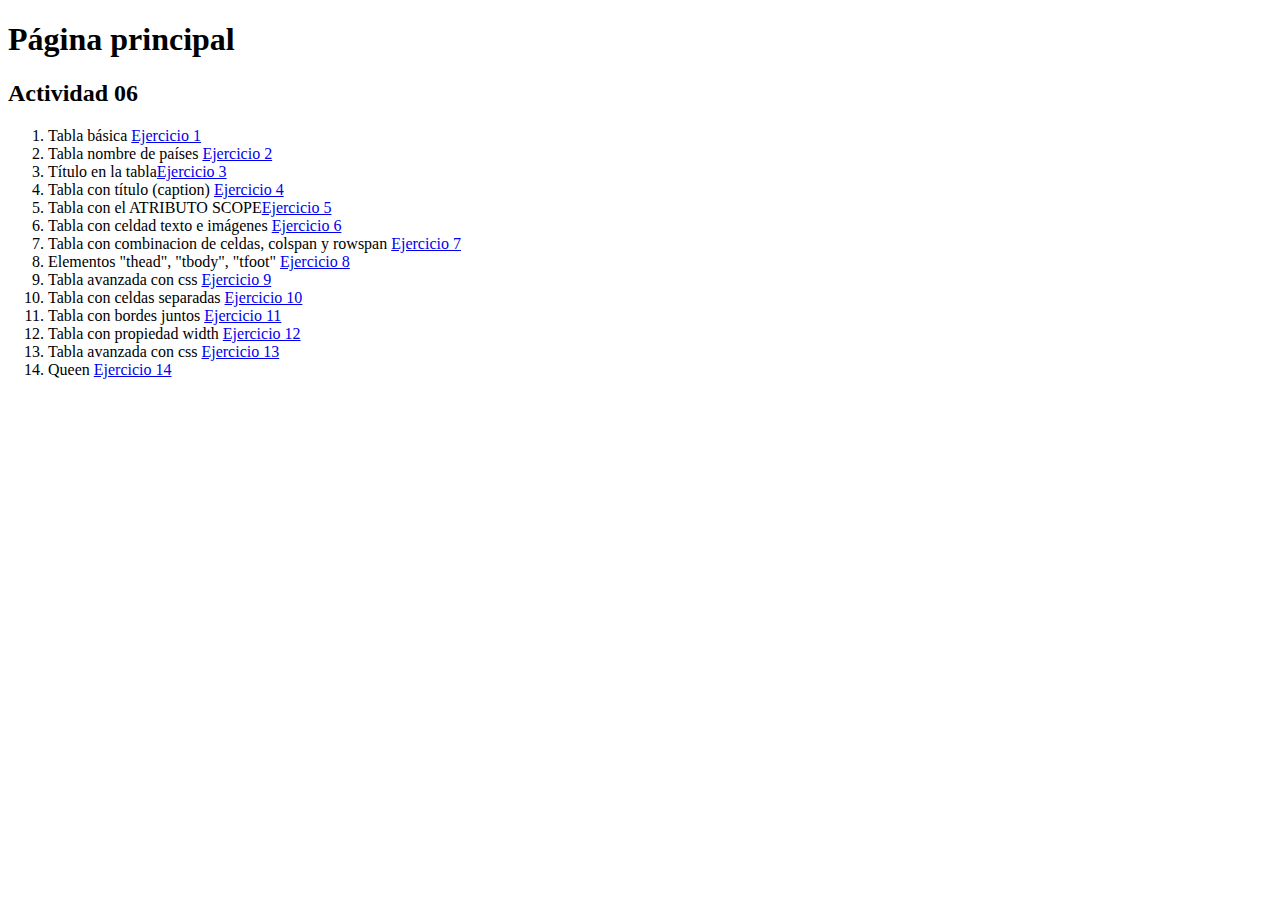
<file: ACTIVIDAD 06/index.html>
<!DOCTYPE html>
<html lang="es">
<head>
    <meta charset="UTF-8">
    <meta http-equiv="X-UA-Compatible" content="IE=edge">
    <meta name="viewport" content="width=device-width, initial-scale=1.0">
    <title>Actividad 06</title>
</head>
<body>
    <h1>Página principal</h1>  
    <h2>Actividad 06</h2>
    <ol>
        <li>Tabla básica <a href="tabla_basica.html">Ejercicio 1</a></li>
        <li>Tabla nombre de países <a href="tabla_paises.html">Ejercicio 2</a></li>
        <li>Título en la tabla<a href="tabla_paisesencabezado.html">Ejercicio 3</a></li>
        <li>Tabla con título (caption) <a href="tabla_paisescontitulo.html">Ejercicio 4</a></li>
        <li>Tabla con el ATRIBUTO SCOPE<a href="tabla_climadeldia.html">Ejercicio 5</a></li>
        <li>Tabla con celdad texto e imágenes <a href="tabla_con_imagenes.html">Ejercicio 6</a></li>
        <li>Tabla con combinacion de celdas, colspan y rowspan <a href="tabla_combinaciondeceldas.html">Ejercicio 7</a></li>
        <li>Elementos "thead", "tbody", "tfoot" <a href="tabla_avanzada.html">Ejercicio 8</a></li>
        <li>Tabla avanzada con css <a href="tabla_con_bordes.html">Ejercicio 9</a></li>
        <li>Tabla con celdas separadas <a href="tabla_con_celdas_separadas.html">Ejercicio 10</a></li>
        <li>Tabla con bordes juntos <a href="tabla_con_borde_junto.html">Ejercicio 11</a></li>
        <li>Tabla con propiedad width <a href="tabla_propiedad_width.html">Ejercicio 12</a></li>
        <li>Tabla avanzada con css <a href="tabla_avanzadaconcss.html">Ejercicio 13</a></li>
        <li>Queen <a href="queen.html">Ejercicio 14</a></li>
    </ol>
</body>
</html>
</file>
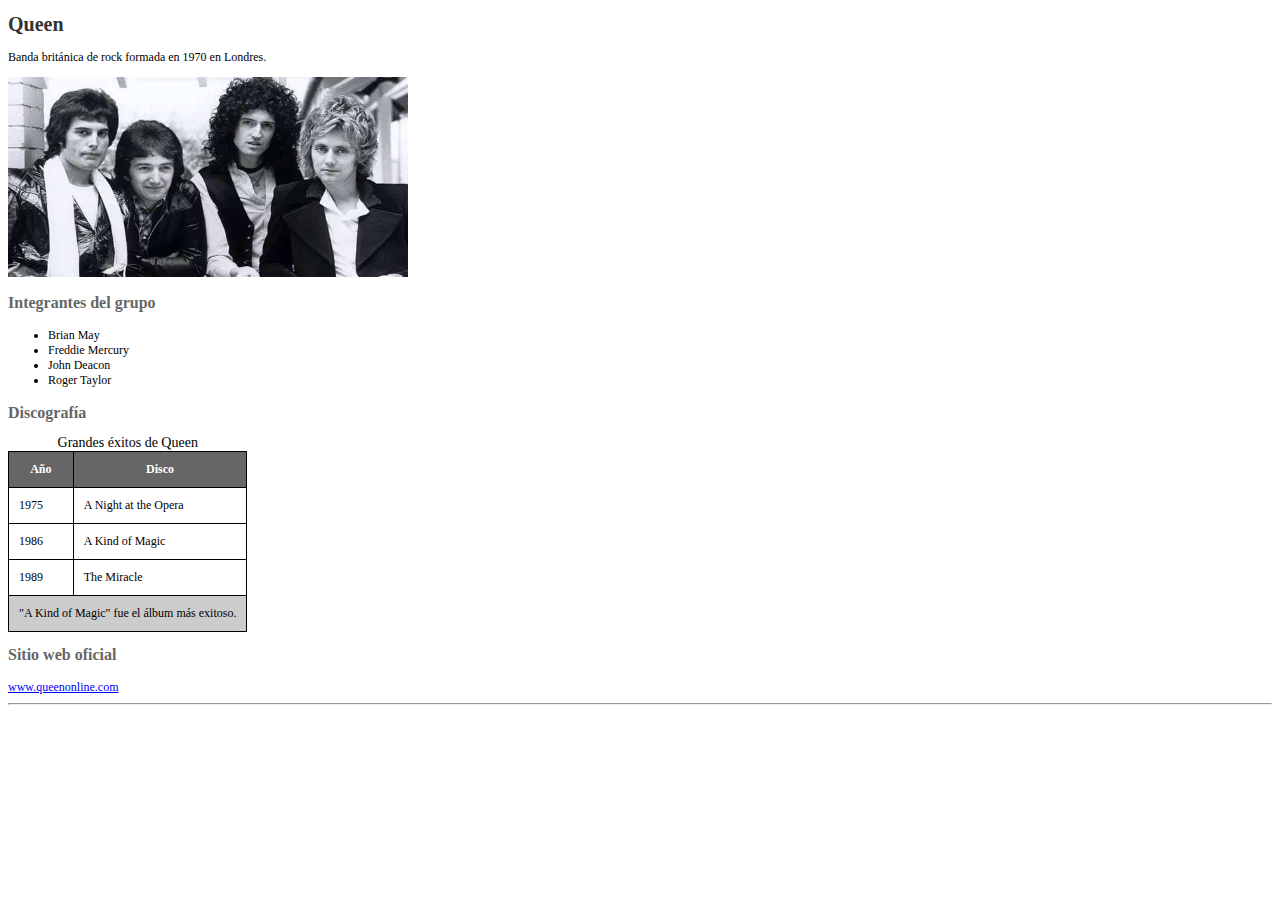
<file: ACTIVIDAD 06/queen.html>
<!DOCTYPE html>
<html lang="es">
<head>
    <meta charset="UTF-8">
    <meta http-equiv="X-UA-Compatible" content="IE=edge">
    <meta name="viewport" content="width=device-width, initial-scale=1.0">
    <title>Grupo de música - Queen</title>
    <link rel="stylesheet" href="estilos.css">
</head>
<body>
    <h1>Queen</h1>
<p>Banda británica de rock formada en 1970 en Londres.</p>
<img src="img/queen.jpg" width="400" height="200" alt="Fotografía de los
componentes del grupo Queen.">
<h2>Integrantes del grupo</h2>
<ul>
<li>Brian May</li>
<li>Freddie Mercury</li>
<li>John Deacon</li>
<li>Roger Taylor</li>
</ul>
<h2>Discografía</h2>
<table>
<caption>Grandes éxitos de Queen</caption>
<thead>
<tr>
<th>Año</th>
<th>Disco</th>
</tr>
</thead>
<tfoot>
<tr>
<td colspan="2">"A Kind of Magic" fue el álbum más exitoso.</td>
</tr>
</tfoot>
<tbody>
<tr>
<td>1975</td>
<td>A Night at the Opera</td>
</tr>
<tr>
<td>1986</td>
<td>A Kind of Magic</td>
</tr>
<tr>
<td>1989</td>
<td>The Miracle</td>
</tr>
</tbody>
</table>
<h2>Sitio web oficial</h2>
<a href="http://www.queenonline.com/"
target="_blank">www.queenonline.com</a>
<hr>
</body>
</html>
</file>
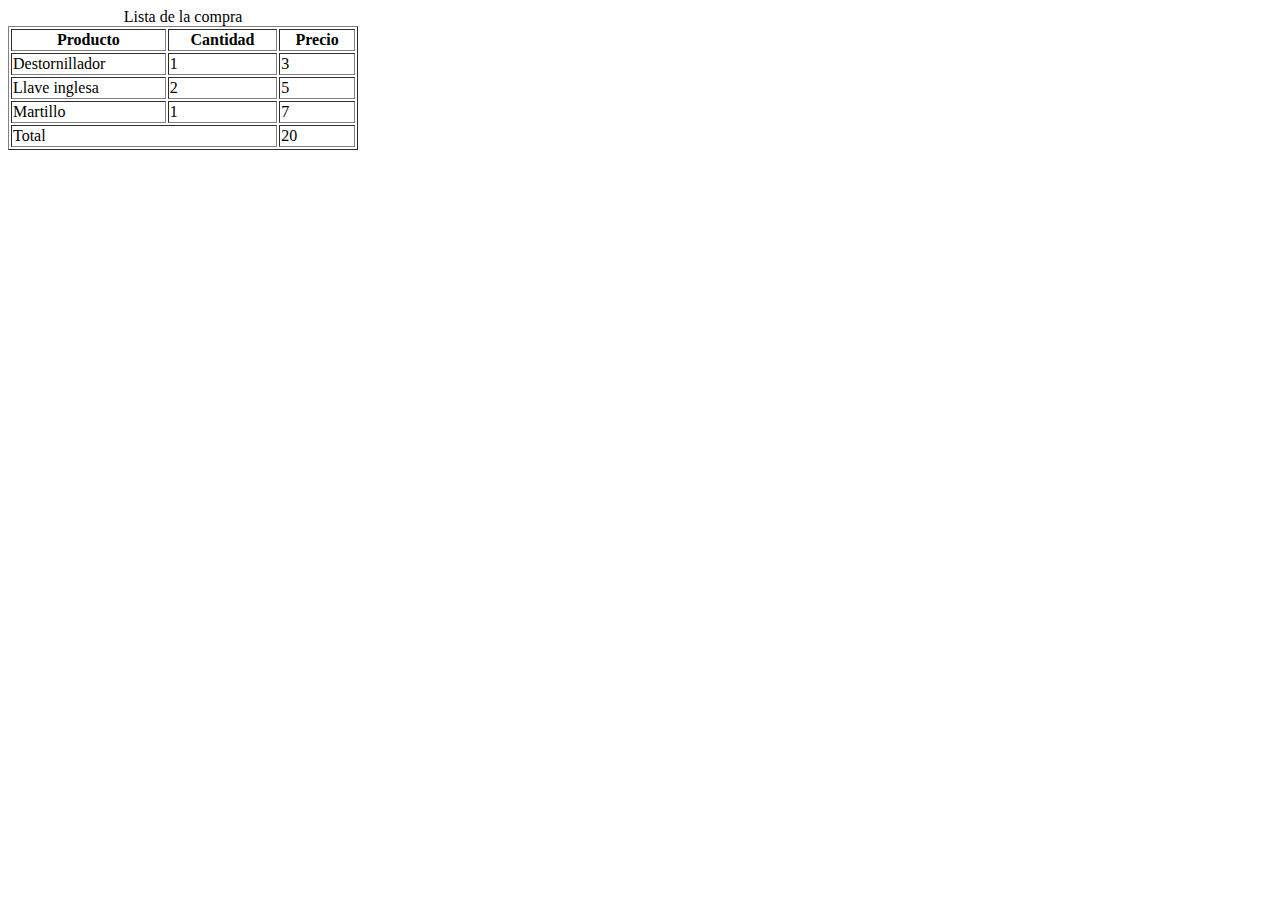
<file: ACTIVIDAD 06/tabla_avanzada.html>
<!DOCTYPE html>
<html lang="es">
<head>
    <meta charset="UTF-8">
    <meta http-equiv="X-UA-Compatible" content="IE=edge">
    <meta name="viewport" content="width=device-width, initial-scale=1.0">
    <title>Ejercicio uso de thead, tbody y tfoot</title>
</head>
<body>
    <table border="1" width="350">
        <caption>Lista de la compra</caption>
        <thead>
        <tr>
        <th>Producto</th>
        <th>Cantidad</th>
        <th>Precio</th>
        </tr>
        </thead>
        <tfoot>
        <tr>
        <td colspan="2">Total</td>
        <td>20</td>
        </tr>
        </tfoot>
        <tbody>
        <tr>
        <td>Destornillador</td>
        <td>1</td>
        <td>3</td>
        </tr>
        <tr>
        <td>Llave inglesa</td>
        <td>2</td>
        <td>5</td>
        </tr>
        <tr>
        <td>Martillo</td>
        <td>1</td>
        <td>7</td>
        </tr>
        </tbody>
</table>
</body>
</html>
</file>
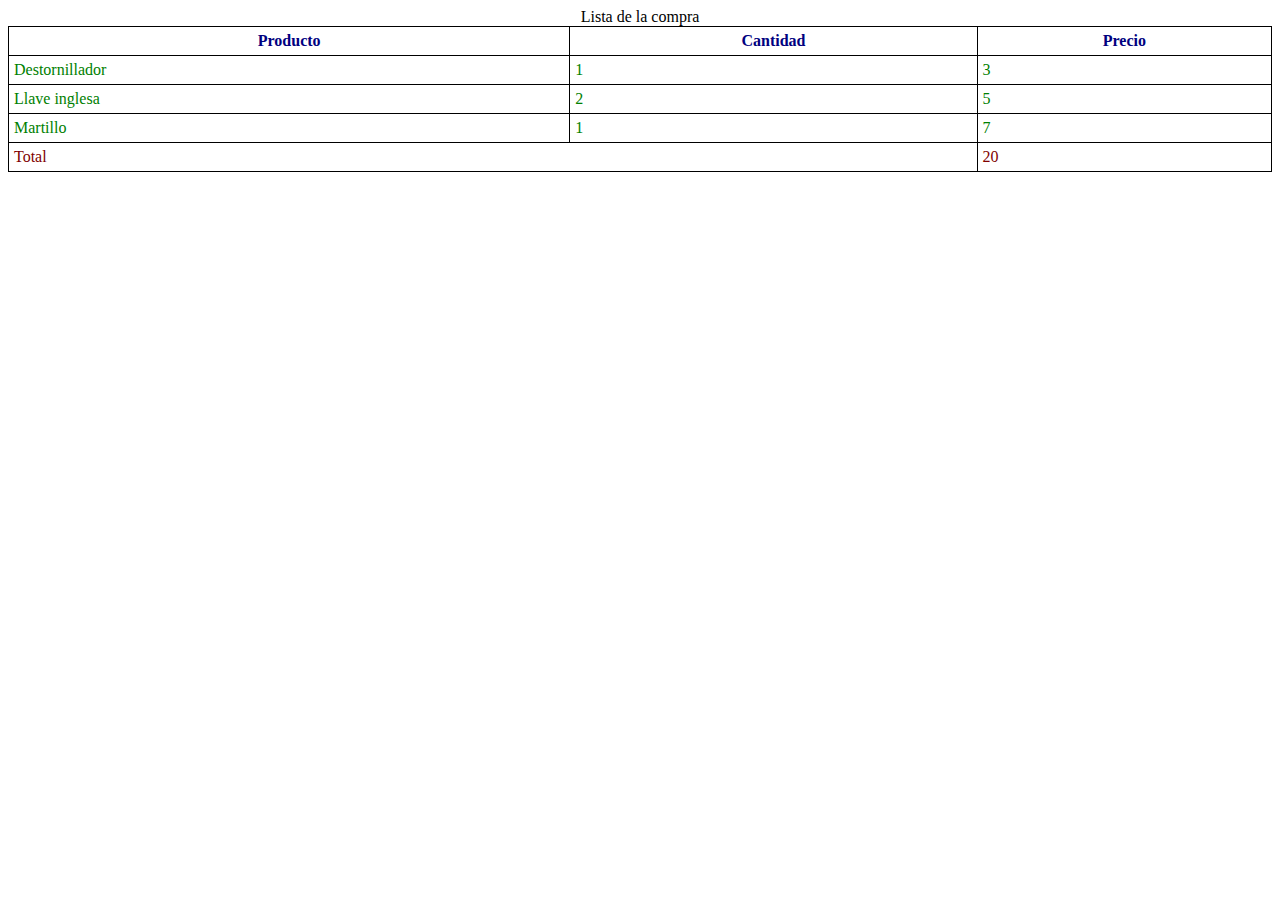
<file: ACTIVIDAD 06/tabla_avanzadaconcss.html>
<!DOCTYPE html>
<html lang="es">
<head>
    <meta charset="UTF-8">
    <meta http-equiv="X-UA-Compatible" content="IE=edge">
    <meta name="viewport" content="width=device-width, initial-scale=1.0">
    <title>Ejemplo uso de thead, tbody y tfoot</title>
    <style>
        table, td, th {
        border:1px solid black;
        }
        table {
        border-collapse:collapse;
        width:100%;
        }
        td, th {
        padding:5px;
        }
        thead {
        color:navy;
        }
        tbody {
        color:green;
        }
        tfoot {
        color:maroon;
        }
        </style>
</head>
<body>
    <table>
        <caption>Lista de la compra</caption>
        <thead>
        <tr>
        <th>Producto</th>
        <th>Cantidad</th>
        <th>Precio</th>
        </tr>
        </thead>
        <tfoot>
        <tr>
        <td colspan="2">Total</td>
        <td>20</td>
        </tr>
        </tfoot>
        <tbody>
        <tr>
        <td>Destornillador</td>
        <td>1</td>
        <td>3</td>
        </tr>
        <tr>
        <td>Llave inglesa</td>
        <td>2</td>
        <td>5</td>
        </tr>
        <tr>
        <td>Martillo</td>
        <td>1</td>
        <td>7</td>
        </tr>
        </tbody>
    </table>
</body>
</html>
</file>
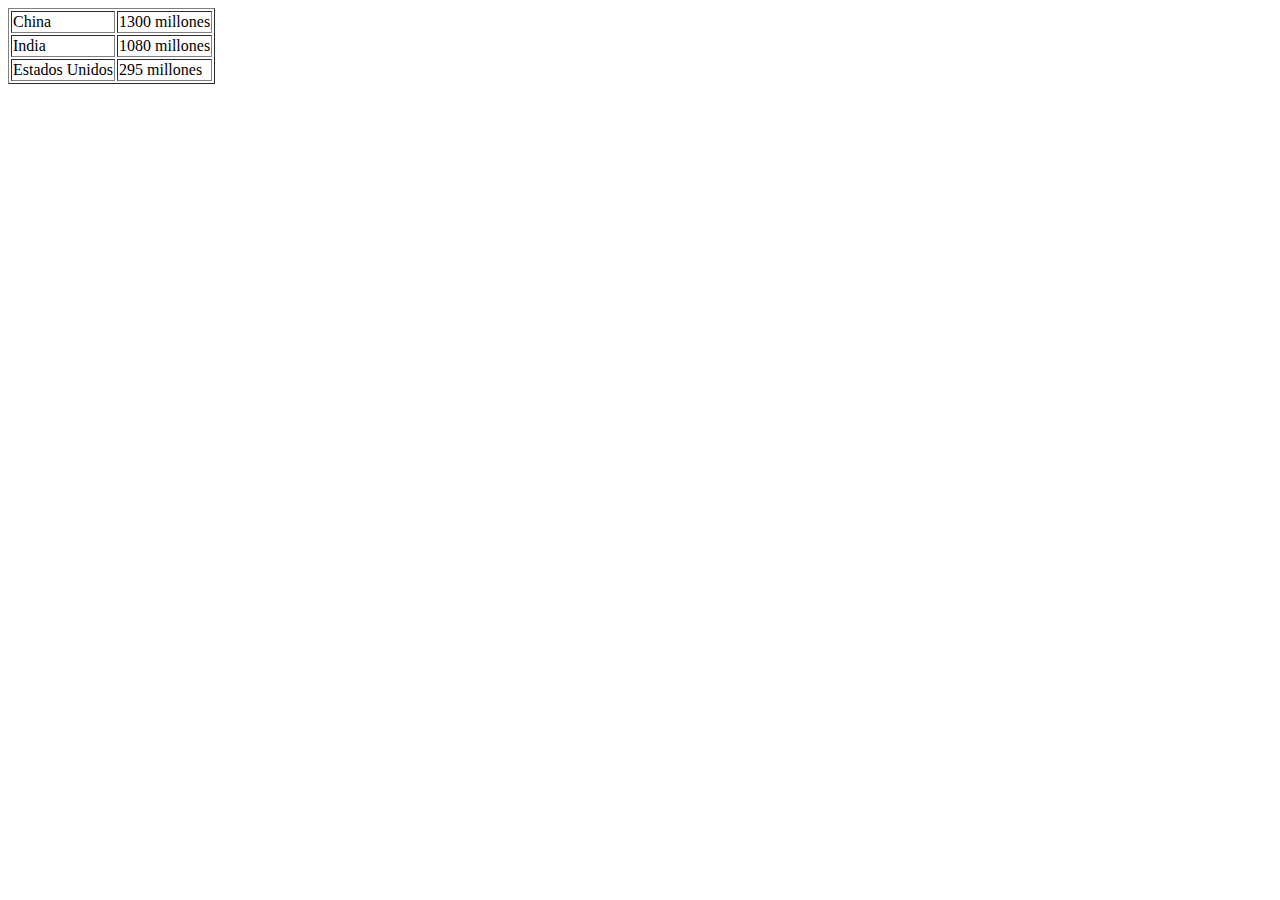
<file: ACTIVIDAD 06/tabla_basica.html>
<!DOCTYPE html>
<html lang="es">
<head>
    <meta charset="UTF-8">
    <meta http-equiv="X-UA-Compatible" content="IE=edge">
    <meta name="viewport" content="width=device-width, initial-scale=1.0">
    <title>Tabla Paises</title>
</head>
<body>
 <table border="1">
  <tr>
    <td>China</td><td>1300 millones</td>
  </tr>
  <tr>
    <td>India</td><td>1080 millones</td>
  </tr>
  <tr>
    <td>Estados Unidos</td><td>295 millones</td>
  </tr>
</body>
</html>
</file>
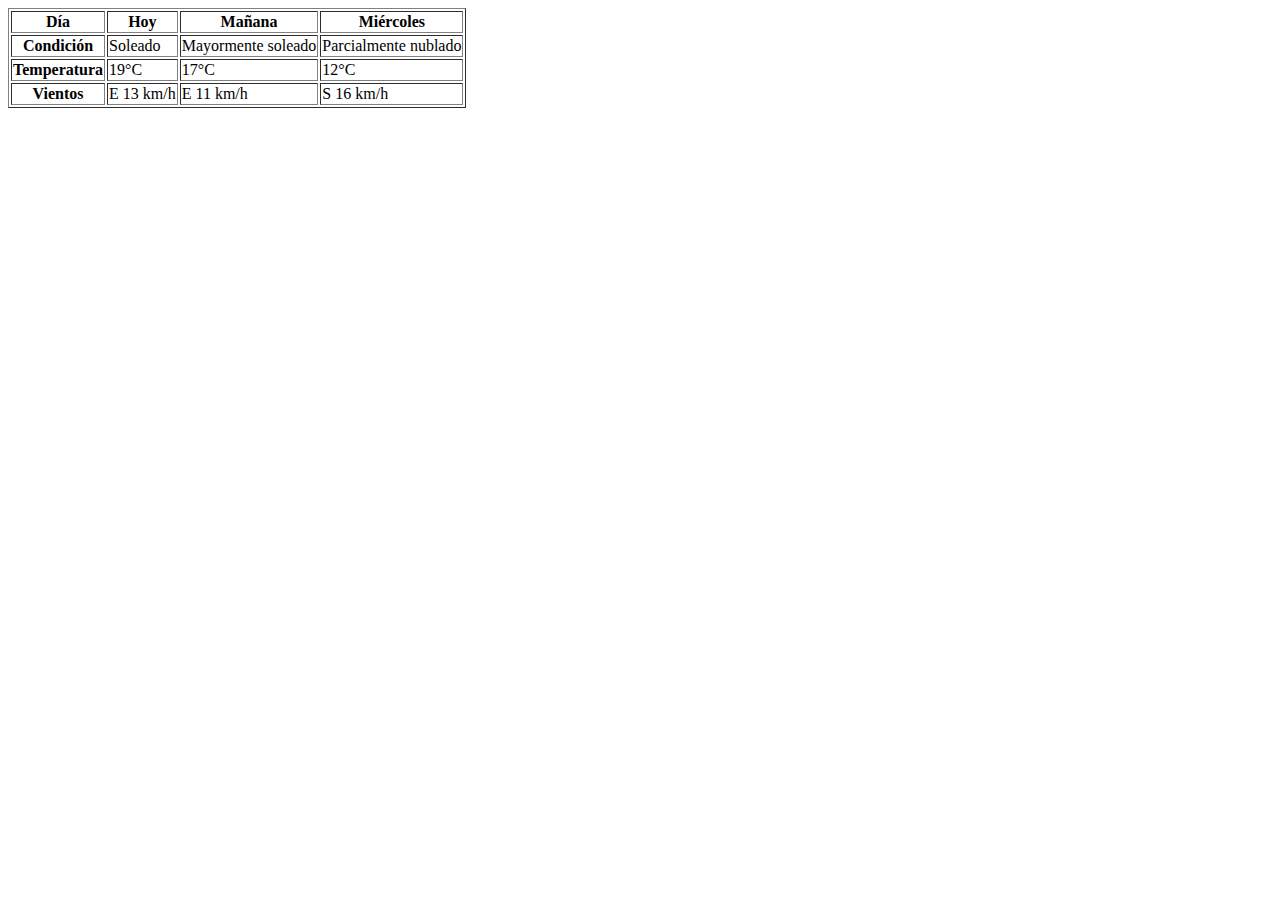
<file: ACTIVIDAD 06/tabla_climadeldia.html>
<!DOCTYPE html>
<html lang="es">
<head>
    <meta charset="UTF-8">
    <meta http-equiv="X-UA-Compatible" content="IE=edge">
    <meta name="viewport" content="width=device-width, initial-scale=1.0">
    <title>Información acerca del clima en los próximos días.</title>
</head>
<body>
    <table border="1">
        <tr>
        <th scope="row">Día</th>
        <th>Hoy</th>
        <th>Mañana</th>
        <th>Miércoles</th>
        </tr>
        <tr>
        <th>Condición</th>
        <td>Soleado</td>
        <td>Mayormente soleado</td>
        <td>Parcialmente nublado</td>
        </tr>
        <tr>
        <th>Temperatura</th>
        <td>19°C</td>
        <td>17°C</td>
        <td>12°C</td>
        </tr>
        <tr>
        <th>Vientos</th>
        <td>E 13 km/h</td>
        <td>E 11 km/h</td>
        <td>S 16 km/h</td>
        </tr>
    </table>    
            
</body>
</html>
</file>
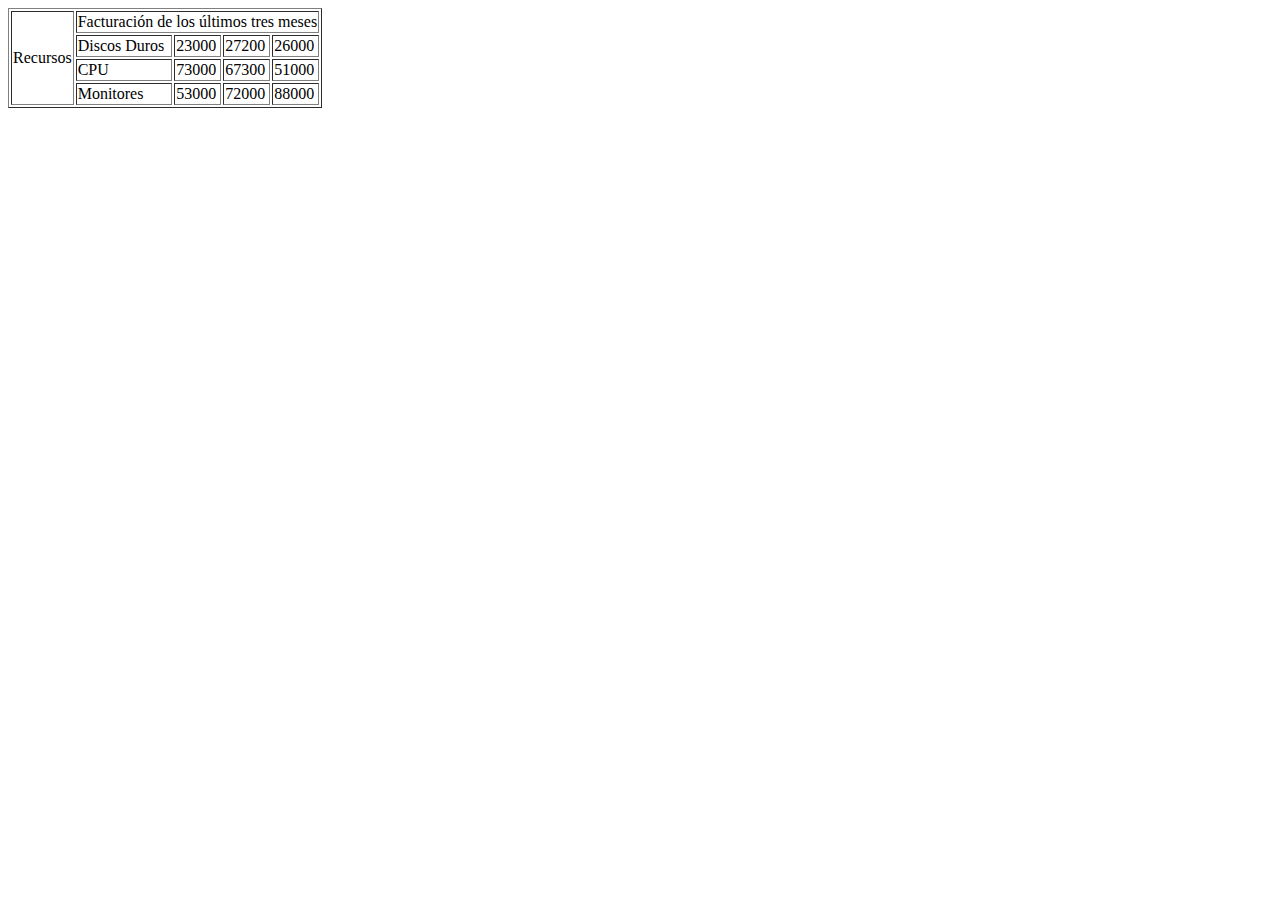
<file: ACTIVIDAD 06/tabla_combinaciondeceldas.html>
<!DOCTYPE html>
<html lang="es">
<head>
    <meta charset="UTF-8">
    <meta http-equiv="X-UA-Compatible" content="IE=edge">
    <meta name="viewport" content="width=device-width, initial-scale=1.0">
    <title>Tabla de combinación de celdas</title>
</head>
<body>
    <table border="1">
        <tr>
        <td rowspan="4">Recursos</td>
        
        <td colspan="4">Facturación de los últimos tres meses</td>
        </tr>
        <tr>
        <td>Discos Duros</td><td>23000</td><td>27200</td><td>26000</td>
        </tr>
        <tr>
        <td>CPU</td><td>73000</td><td>67300</td><td>51000</td>
        </tr>
        <tr>
        <td>Monitores</td><td>53000</td><td>72000</td><td>88000</td>
        </tr>
    </table>
</body>
</html>
</file>
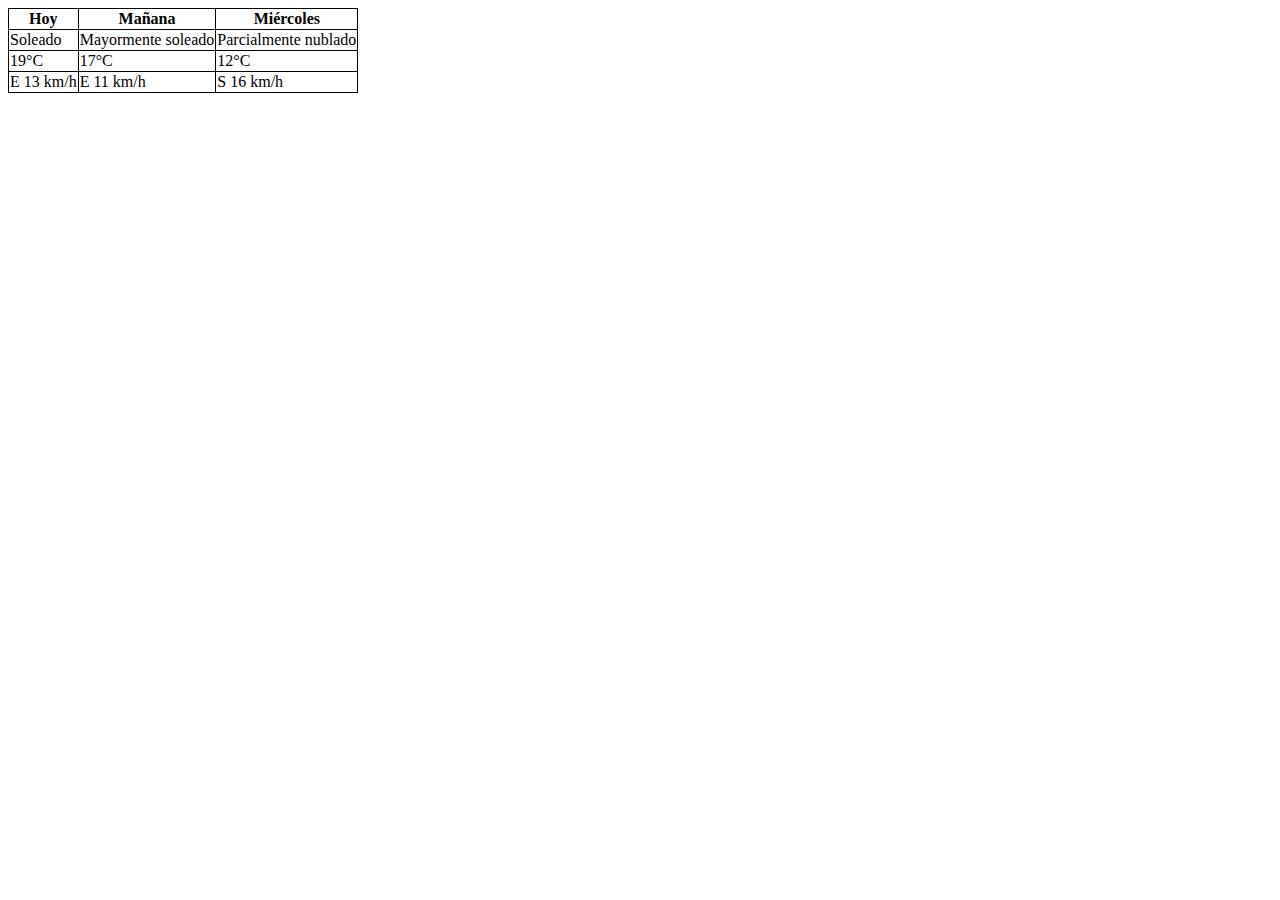
<file: ACTIVIDAD 06/tabla_con_borde_junto.html>
<!DOCTYPE html>
<html lang="es">
<head>
    <meta charset="UTF-8">
    <meta http-equiv="X-UA-Compatible" content="IE=edge">
    <meta name="viewport" content="width=device-width, initial-scale=1.0">
    <title>Ejemplo de tabla básica</title>
    <style>
        table, th, td{
        border:1px solid black;
        }
        table { border-collapse:collapse; }
        </style>
</head>
<body>
    <table>
        <tr>
        <th>Hoy</th>
        <th>Mañana</th>
        <th>Miércoles</th>
        </tr>
        <tr>
        <td>Soleado</td>
        <td>Mayormente soleado</td>
        <td>Parcialmente nublado</td>
        </tr>
        <tr>
        <td>19°C</td>
        <td>17°C</td>
        <td>12°C</td>
        </tr>
        <tr>
        <td>E 13 km/h</td>
        <td>E 11 km/h</td>
        <td>S 16 km/h</td>
        </tr>
    </table>
</body>
</html>
</file>
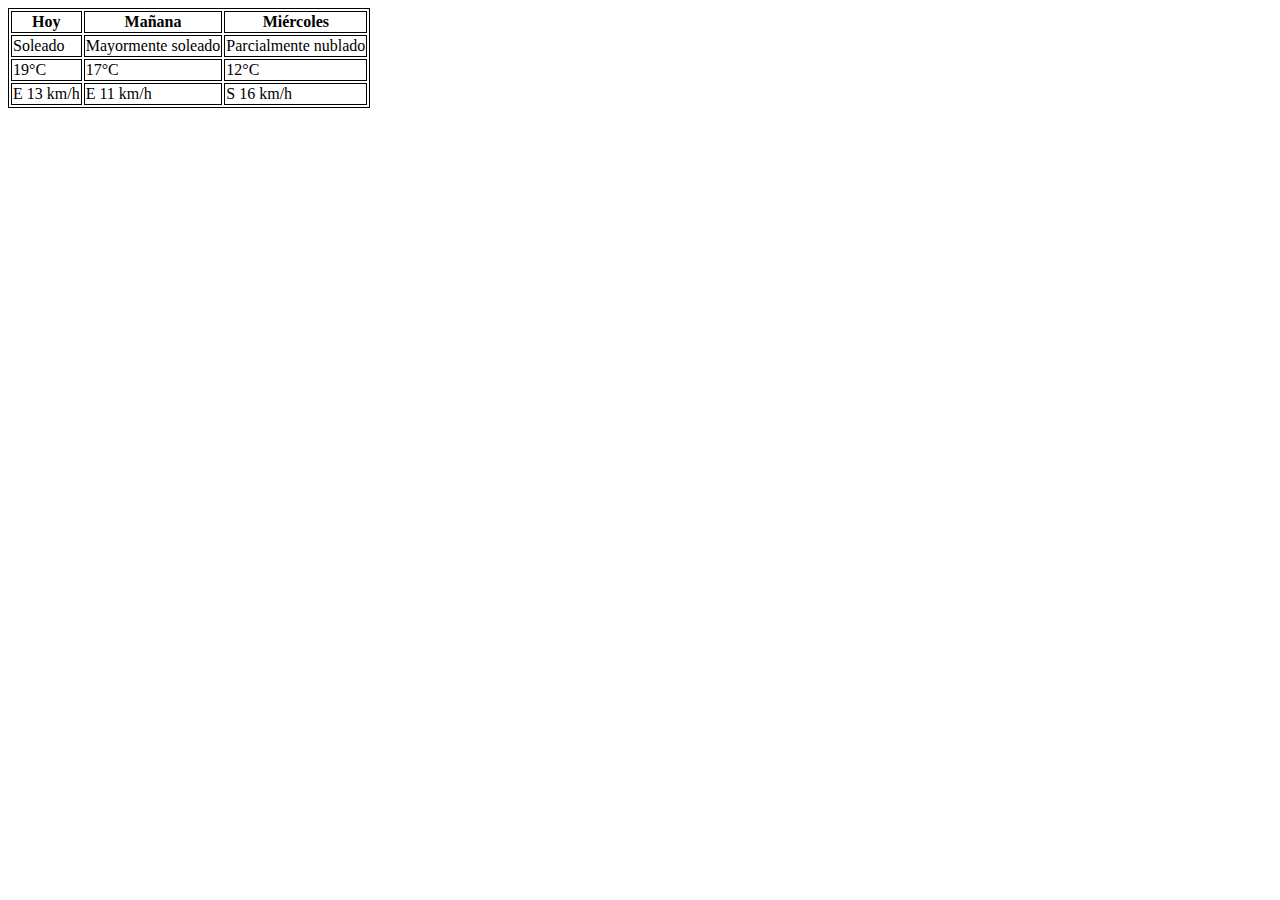
<file: ACTIVIDAD 06/tabla_con_bordes.html>
<!DOCTYPE html>
<html lang="es">
<head>
    <meta charset="UTF-8">
    <meta http-equiv="X-UA-Compatible" content="IE=edge">
    <meta name="viewport" content="width=device-width, initial-scale=1.0">
    <title>Ejemplo de tabla básica</title>
    <style>
        table{
            border:1px solid black;
             }
        th {
            border:1px solid black;
           }
        td {
            border:1px solid black;
           }
    </style>
    </head>
    <body>
    <table>
        <tr>
        <th>Hoy</th>
        <th>Mañana</th>
        <th>Miércoles</th>
        </tr>
        <tr>
        <td>Soleado</td>
        <td>Mayormente soleado</td>
        <td>Parcialmente nublado</td>
        </tr>
        <tr>
        <td>19°C</td>
        <td>17°C</td>
        <td>12°C</td>
        </tr>
        <tr>
        <td>E 13 km/h</td>
        <td>E 11 km/h</td>
        <td>S 16 km/h</td>
        </tr>
    </table>
</body>
</html>
</file>
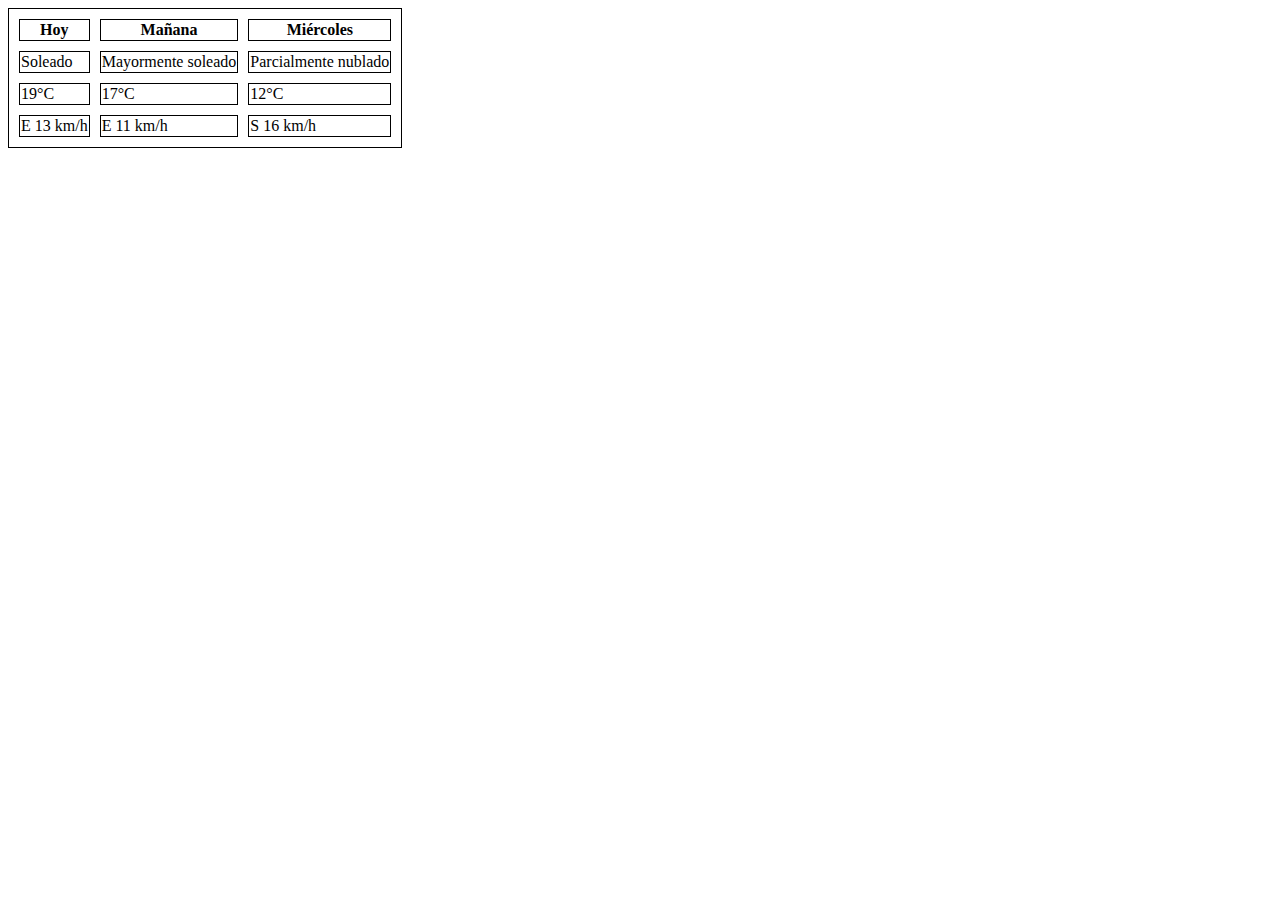
<file: ACTIVIDAD 06/tabla_con_celdas_separadas.html>
<!DOCTYPE html>
<html lang="es">
<head>
    <meta charset="UTF-8">
    <meta http-equiv="X-UA-Compatible" content="IE=edge">
    <meta name="viewport" content="width=device-width, initial-scale=1.0">
    <title>Ejemplo de tabla básica</title>
    <style>
        table{
        border:1px solid black;
        }
        th {
        border:1px solid black;
        }
        td {
        border:1px solid black;
        }
        table { border-spacing:10px; }
    </style>
</head>
<body>
    <table>
        <tr>
        <th>Hoy</th>
        <th>Mañana</th>
        <th>Miércoles</th>
        </tr>
        <tr>
        <td>Soleado</td>
        <td>Mayormente soleado</td>
        <td>Parcialmente nublado</td>
        </tr>
        <tr>
        <td>19°C</td>
        <td>17°C</td>
        <td>12°C</td>
        </tr>
        <tr>
        <td>E 13 km/h</td>
        <td>E 11 km/h</td>
        <td>S 16 km/h</td>
        </tr>
    </table>
</body>
</html>
</file>
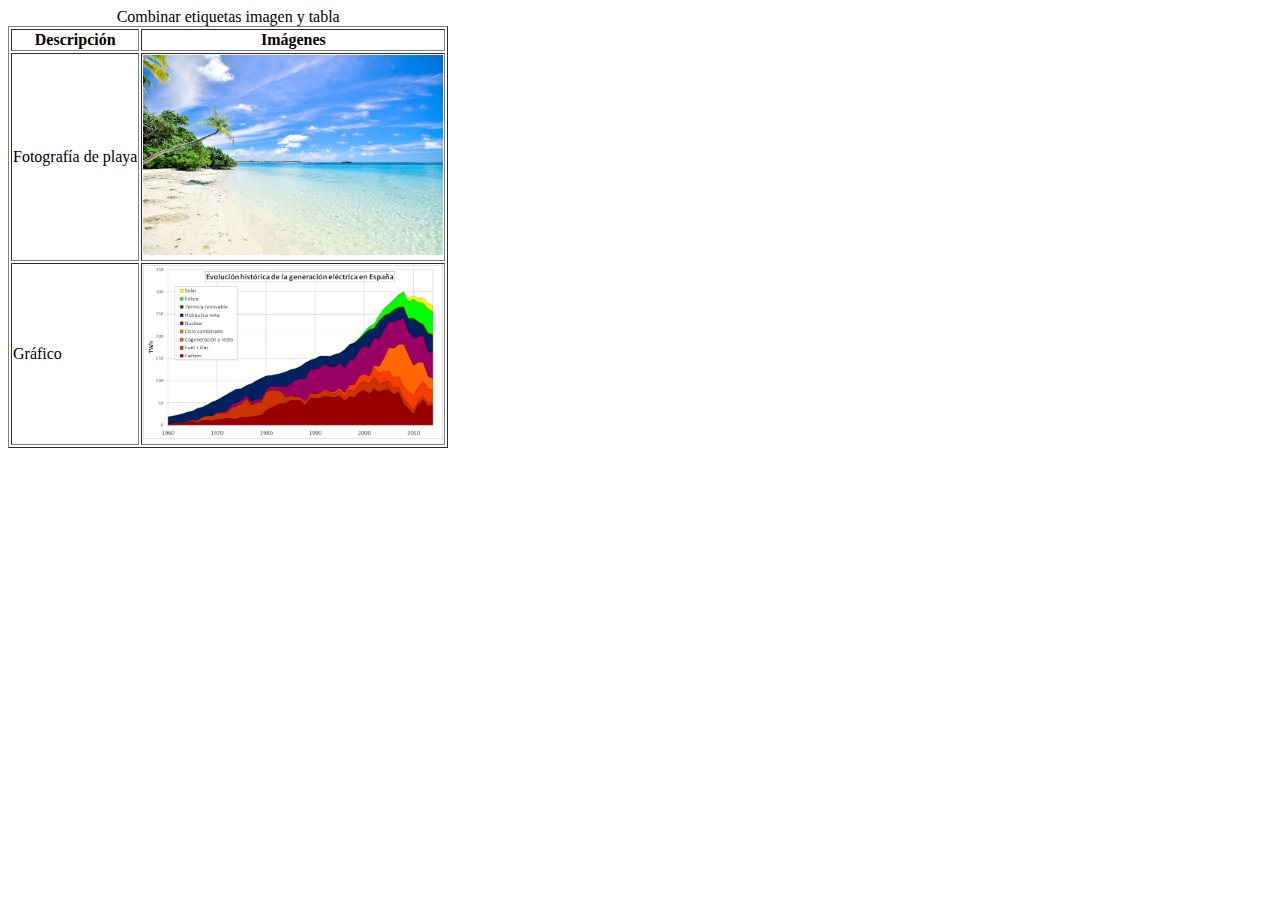
<file: ACTIVIDAD 06/tabla_con_imagenes.html>
<!DOCTYPE html>
<html lang="es">
<head>
    <meta charset="UTF-8">
    <meta http-equiv="X-UA-Compatible" content="IE=edge">
    <meta name="viewport" content="width=device-width, initial-scale=1.0">
    <title>Combinar etiquetas imagen y tabla</title>
</head>
<body>
    <table border="1">
        <caption>Combinar etiquetas imagen y tabla</caption>
        <tr>
        <th>Descripción</th>
        <th>Imágenes</th>
        </tr>
        <tr>
        <td>Fotografía de playa</td>
        <td><a href="https://es.wikipedia.org/wiki/M%C3%A1ncora#Transporte"
        target="_blank"><img src="img/beach-01.jpg" alt="Fotografía de playa"
        title="Clic aquí" width="300"></a></td>
        </tr>
        <tr>
        <td>Gráfico</td>
        <td><a href="https://es.wikipedia.org/wiki/Historia_de_la_electricidad"
        target="_blank"><img src="img/chart-01.png" alt="Gráfico de generación
        eléctrica" title="Clic aquí" width="300"></a></td>
        </tr>
    </table>
</body>
</html>
</file>
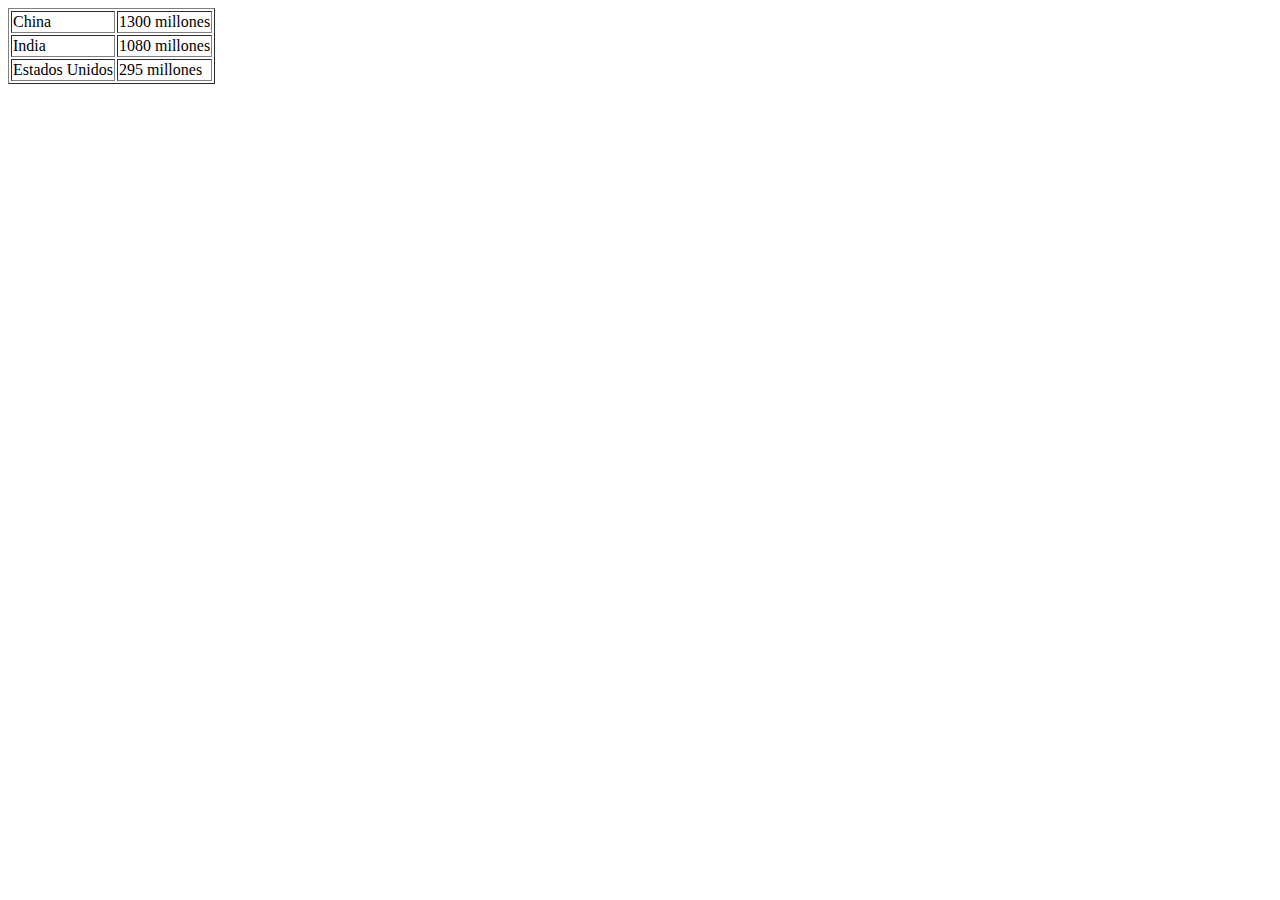
<file: ACTIVIDAD 06/tabla_paises.html>
<!DOCTYPE html>
<html lang="es">
<head>
    <meta charset="UTF-8">
    <meta http-equiv="X-UA-Compatible" content="IE=edge">
    <meta name="viewport" content="width=device-width, initial-scale=1.0">
    <title>Tabla Países</title>
</head>
<body>
    <table border="1">
        <tr>
        <td>China</td><td>1300 millones</td>
        </tr>
        <tr>
        <td>India</td><td>1080 millones</td>
        </tr>
        <tr>
        <td>Estados Unidos</td><td>295 millones</td>
        </tr>
        </table>
</body>
</html>
</file>
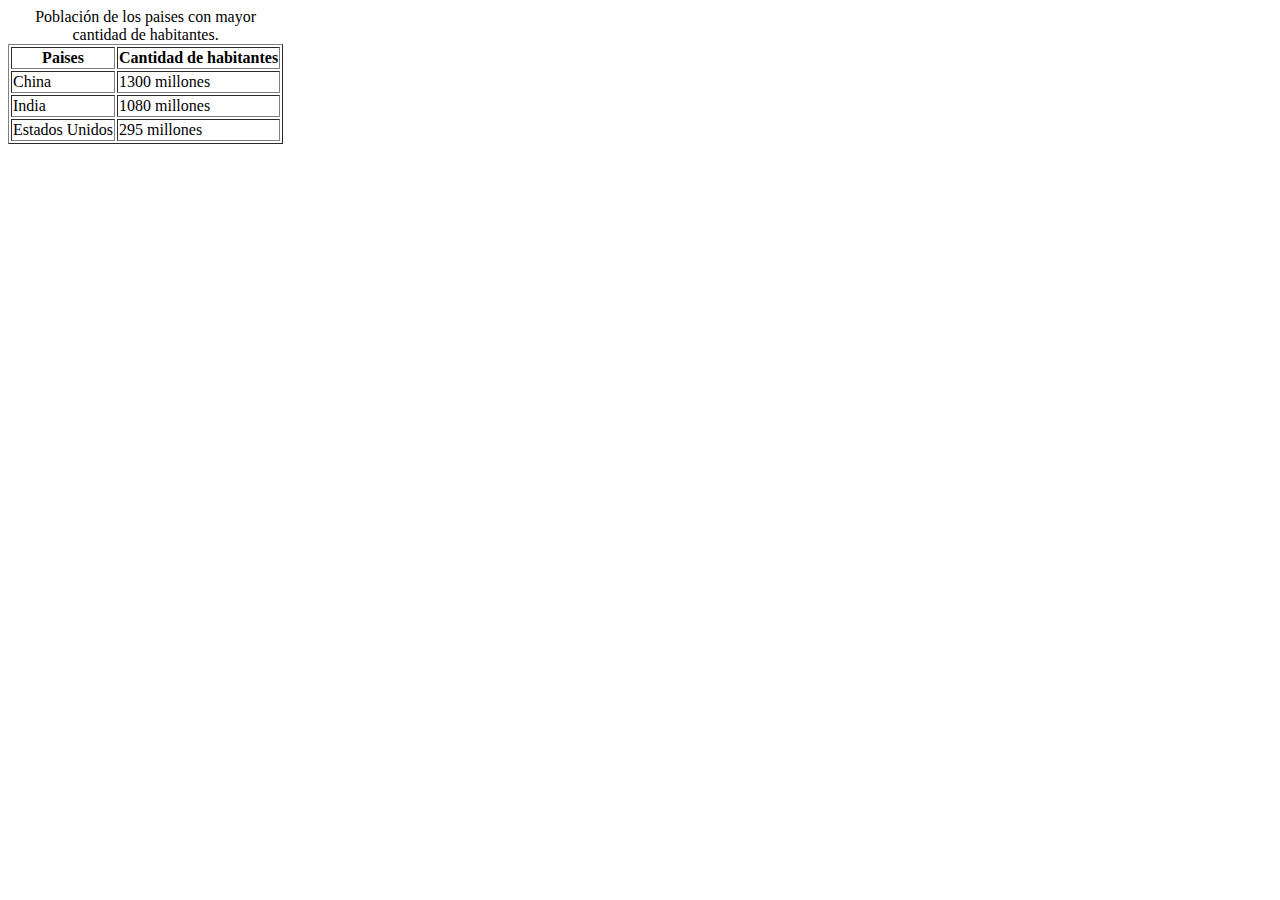
<file: ACTIVIDAD 06/tabla_paisescontitulo.html>
<!DOCTYPE html>
<html lang="es">
<head>
    <meta charset="UTF-8">
    <meta http-equiv="X-UA-Compatible" content="IE=edge">
    <meta name="viewport" content="width=device-width, initial-scale=1.0">
    <title>Tabla de países con caption</title>
</head>
<body>
    <table border="1">
        <caption>Población de los paises con mayor cantidad de habitantes.</caption>
        <tr>
        <th>Paises</th><th>Cantidad de habitantes</th>
        </tr>
        <tr>
        <td>China</td><td>1300 millones</td>
        </tr>
        <tr>
            <td>India</td><td>1080 millones</td>
            </tr>
            <tr>
            <td>Estados Unidos</td><td>295 millones</td>
            </tr>
    </table>
</body>
</html>
</file>
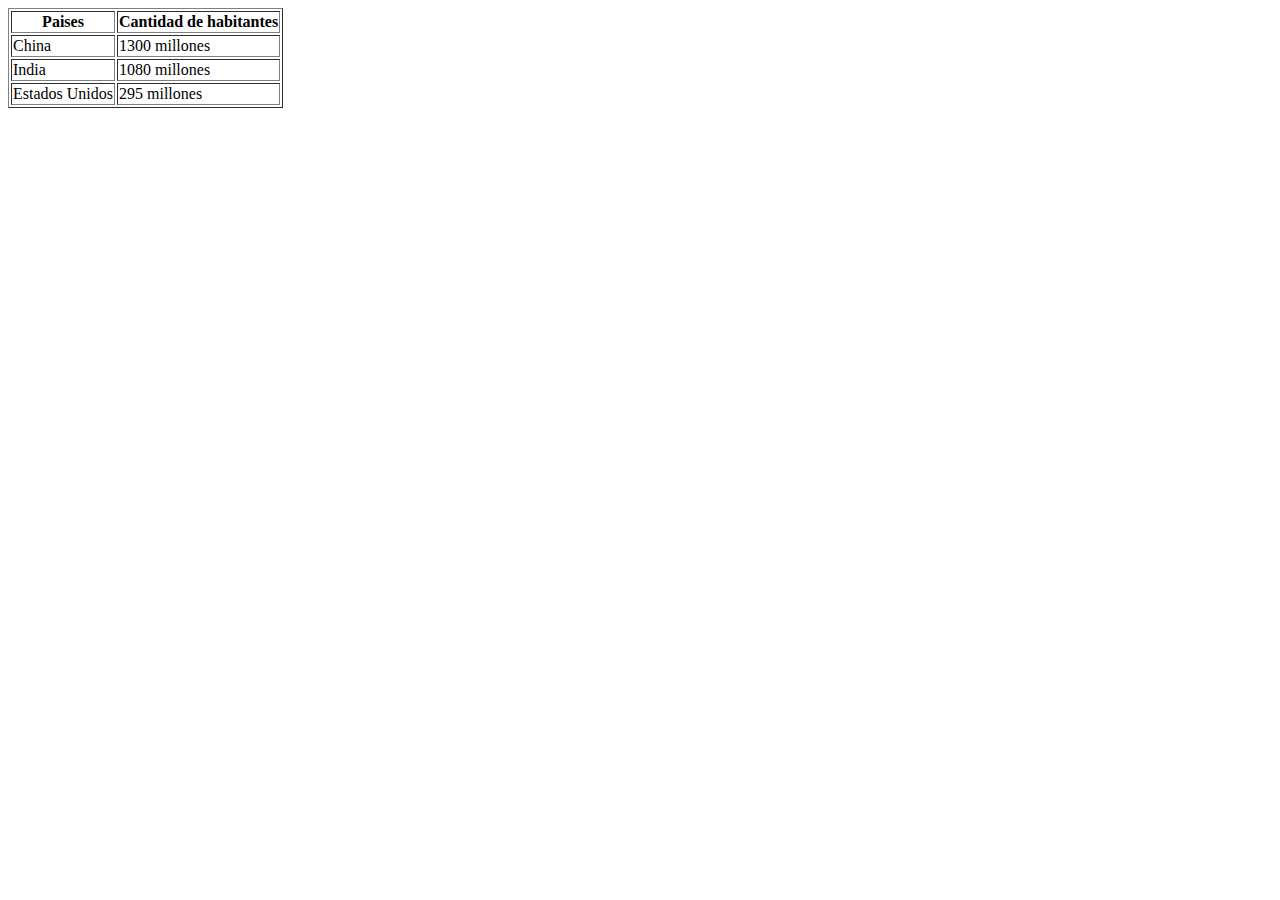
<file: ACTIVIDAD 06/tabla_paisesencabezado.html>
<!DOCTYPE html>
<html lang="es">
<head>
    <meta charset="UTF-8">
    <meta http-equiv="X-UA-Compatible" content="IE=edge">
    <meta name="viewport" content="width=device-width, initial-scale=1.0">
    <title>Tabla países con título</title>
</head>
<body>
    <table border="1">
        <tr>
        <th>Paises</th><th>Cantidad de habitantes</th>
        </tr>
        <tr>
        <td>China</td><td>1300 millones</td>
        </tr>
        <tr>
        <td>India</td><td>1080 millones</td>
        </tr>
        <tr>
        <td>Estados Unidos</td><td>295 millones</td>
        </tr>
    </table>
</body>
</html>
</file>
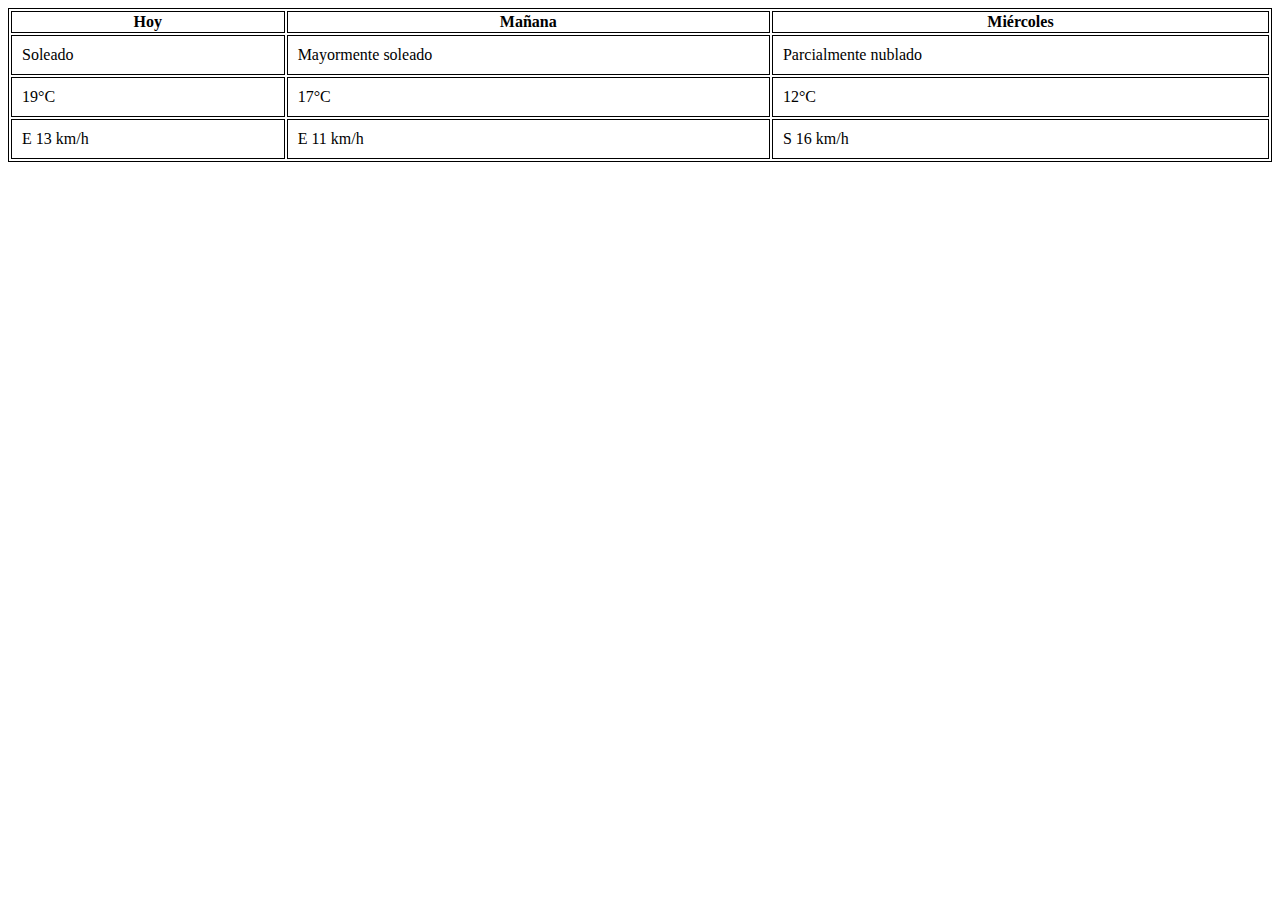
<file: ACTIVIDAD 06/tabla_propiedad_width.html>
<!DOCTYPE html>
<html lang="es">
<head>
    <meta charset="UTF-8">
    <meta http-equiv="X-UA-Compatible" content="IE=edge">
    <meta name="viewport" content="width=device-width, initial-scale=1.0">
    <title>Ejemplo de tabla básica</title>
    <style>
        table, th, td{
        border:1px solid black;
        }
        table{
        width:100%;
        }
        td {
        padding:10px;
        }
    </style>
    </head>
    <body>
    <table>
    <tr>
        <th>Hoy</th>
        <th>Mañana</th>
        <th>Miércoles</th>
        </tr>
        <tr>
        <td>Soleado</td>
        <td>Mayormente soleado</td>
        <td>Parcialmente nublado</td>
        </tr>
        <tr>
        <td>19°C</td>
        <td>17°C</td>
        <td>12°C</td>
        </tr>
        <tr>
        <td>E 13 km/h</td>
        <td>E 11 km/h</td>
        <td>S 16 km/h</td>
    </tr>
</table>
</body>
</html>
</file>
<file: ACTIVIDAD 06/estilos.css>
/* Colores, tamaños y tipo de letra */
a {color:blue; font-size:12px;}
body {font-family:verdana;}
caption {color:#000; font-size:14px;}
h1 {color:#333; font-size:20px;}
h2 {color:#666; font-size:16px;}
p, li, td {color:#000; font-size:12px;}
th {color:white; font-size:12px;}
/* Tabla */
table, td, th {border:1px solid black;}
table {border-collapse:collapse;}
td, th {padding:10px;}
thead {background:#666;}
tfoot {background:#ccc;}
</file>
